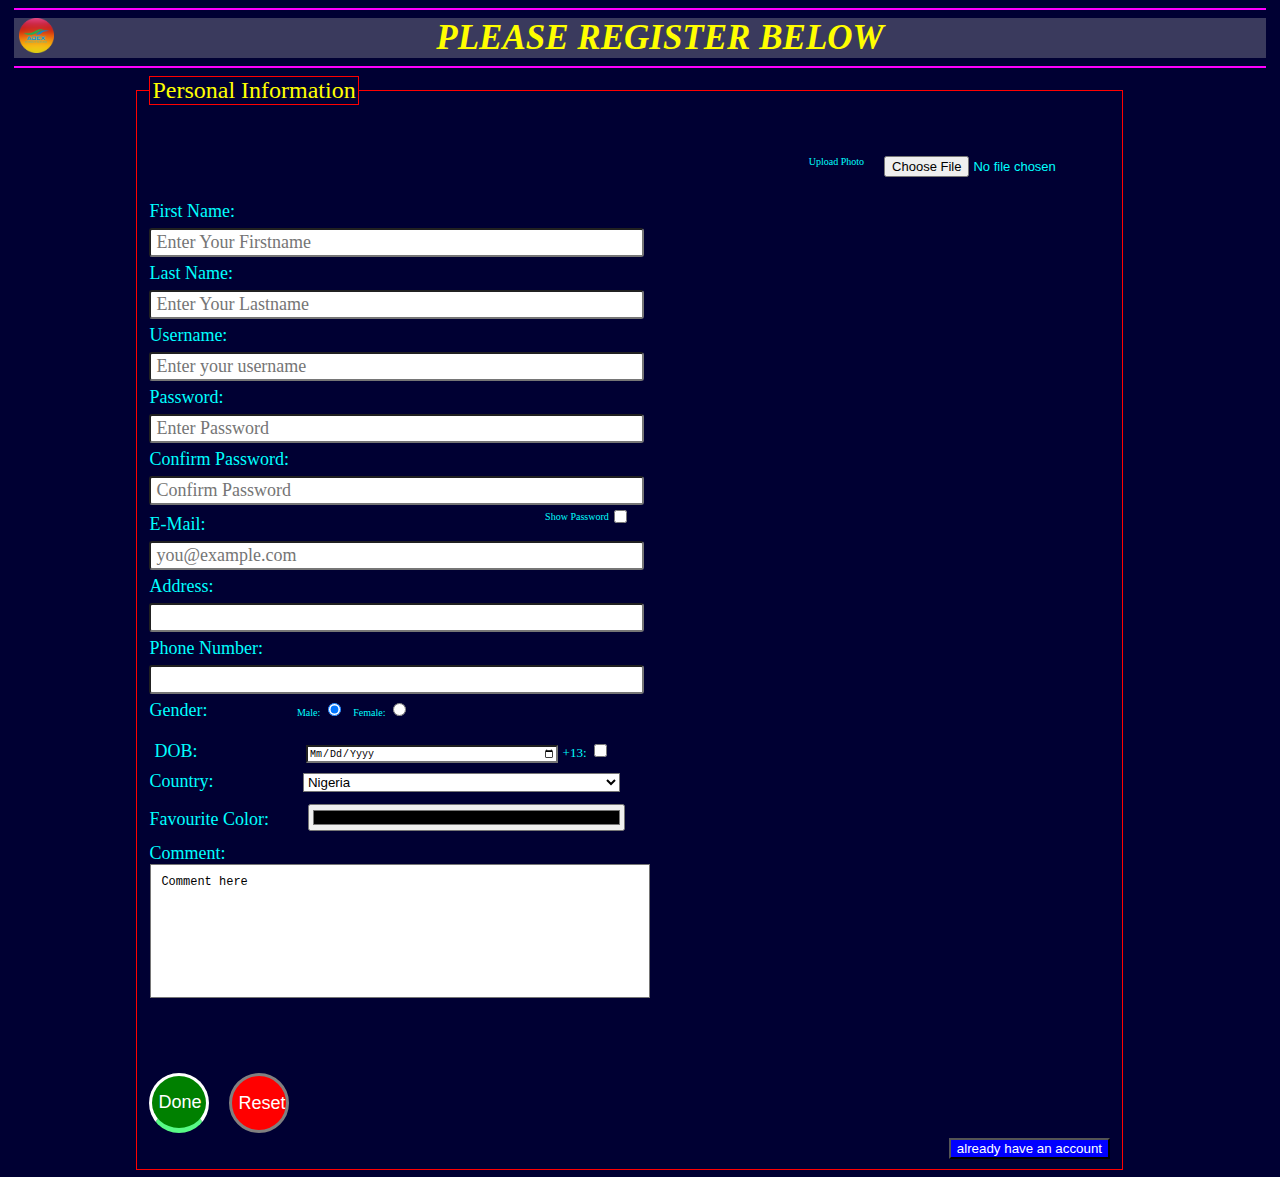
<file: index.html>
<!DOCTYPE html>
<html>
<head>
	<title> Registration </title>
 	<meta name="viewport" content="width=device-width, initial-scale=1">
 	<link rel="stylesheet" type="text/css" href="registration.css">
 	<link href="fontawesome-free-6.1.1-web/css/all.css" rel="stylesheet">
	<script type="text/javascript" src="registration.js"></script>
</head>
<body>
	<header>
		<hr color="#f0f">
    	<h3><img src="ade.png" alt="image not found"> PLEASE REGISTER BELOW </h3>
    	<hr color="#f0f">
	</header>
	<div id="maincontainer">
		<fieldset id="fieldset">
			<legend>Personal Information</legend>
			<div id="main">
				<form name="input" action="/action_page.php" method="get" target="_top" onsubmit="return confirmMatch()">
					<div id="updiv">
						<label for="Photo" id="upload"> upload photo
							<input type="file" class="pic" name="upload pic">
						</label>
					</div>
					<div id="info">
						<label for="fname"> first name:
							<input type="text" name="fname" class="in" placeholder="Enter Your Firstname">
						</label>
						<label for="lname"> last name:
							<input type="text" name="lname" class="in" placeholder="Enter Your Lastname">
						</label>
						<label for="username"> username:
							<input type="text" name="username" class="in" placeholder="Enter your username">
						</label>
						<label id="tooltip1" for="password"> password:
							<span id="tooltiptext1"><i class="fas fa-warning" style="color: red" id="hey"></i></span>
							<input type="password" name="password"  pattern="(?=.*\d)(?=.*[a-z])(?=.*[A-Z]).{8,10}" class="in" placeholder="Enter Password" id="pass" onkeyup="checkValid()" required>
						</label>
						<label id="tooltip" for="confirmPassword"> confirm password:
							<span id="tooltiptext"></span>
							<input type="password" name="confirmPassword" pattern="(?=.*\d)(?=.*[a-z])(?=.*[A-Z]).{8,10}" class="in" placeholder="Confirm Password" onkeyup="confirmPasswordInp()" id="confirmPass" required>
						</label>
						<div id="fontDiv">
							<i class="fas fa-check-circle" id="font1" style="font-size: 25px;"></i><i class="fa fa-times" id="font2" style="font-size: 25px"></i>
						</div>
						<div id="showPasswordDiv"><span id="show">Show Password</span><input type="checkbox" name="show-password" onclick="showPassword()" id="checkBox"></div>
						<label for="e-mail"> e-mail:
							<input type="email" name="email" class="in" placeholder="you@example.com">
						</label>
						<label for="address"> address:
							<input type="text" name="address" class="address">
						</label>
						<label for="phoneNo"> phone number:
							<input type="tel" name="telephone" class="in">
						</label>
						<label  for="Gender" class="gender"> gender:
							<label for="male" class="genderop1"> male:
								<input type="radio" name="genderinpt" value="Male" checked="checked">
							</label>
							<label for="female" class="genderop2"> female:
								<input type="radio" name="genderinpt" value="Female">
							</label>
						</label>
						<label  for="dob" class="dob">DOB:
							<input type="date" id="dateInp" name="datemax" max="1985/12/31">
							<label for="confirmAgeRate" class="chk" title="please check to proceed if you are morethan age of 13"> +13:
								<input type="checkbox" class="chkBox" onclick="track()" id="agreed">
							</label>
						</label>
						<label for="country" class="countryLabel"> country:
							<select name="country" class="nation">
								<option value="Nigeria">Nigeria</option>
	 							<option value="Germany">Germany</option>
	 							<option value="USA"> United State of America</option>
	 							<option value="UK">United Kingdom</option>
	 							<option value="Canada">Canada</option>
							</select>
						</label>
						<label for="color" class="favColLabel"> favourite color:
							<input type="color" class="paint">
						</label>
						<label for="comment" id="comnt"> comment:
							<textarea rows="8" cols="35">Comment here</textarea>
						</label>
						<div id="bottomdiv">
							<input type="submit" value="Done" class="ok">
							<input type="reset" value="Reset" class="cancel">
						</div>
					</div>
				</form>
			</div>
				<a href="login.html" class="aha"><button id="sign-in"> already have an account</button></a>
		</fieldset>
	</div>
</body>
</html>
</file>
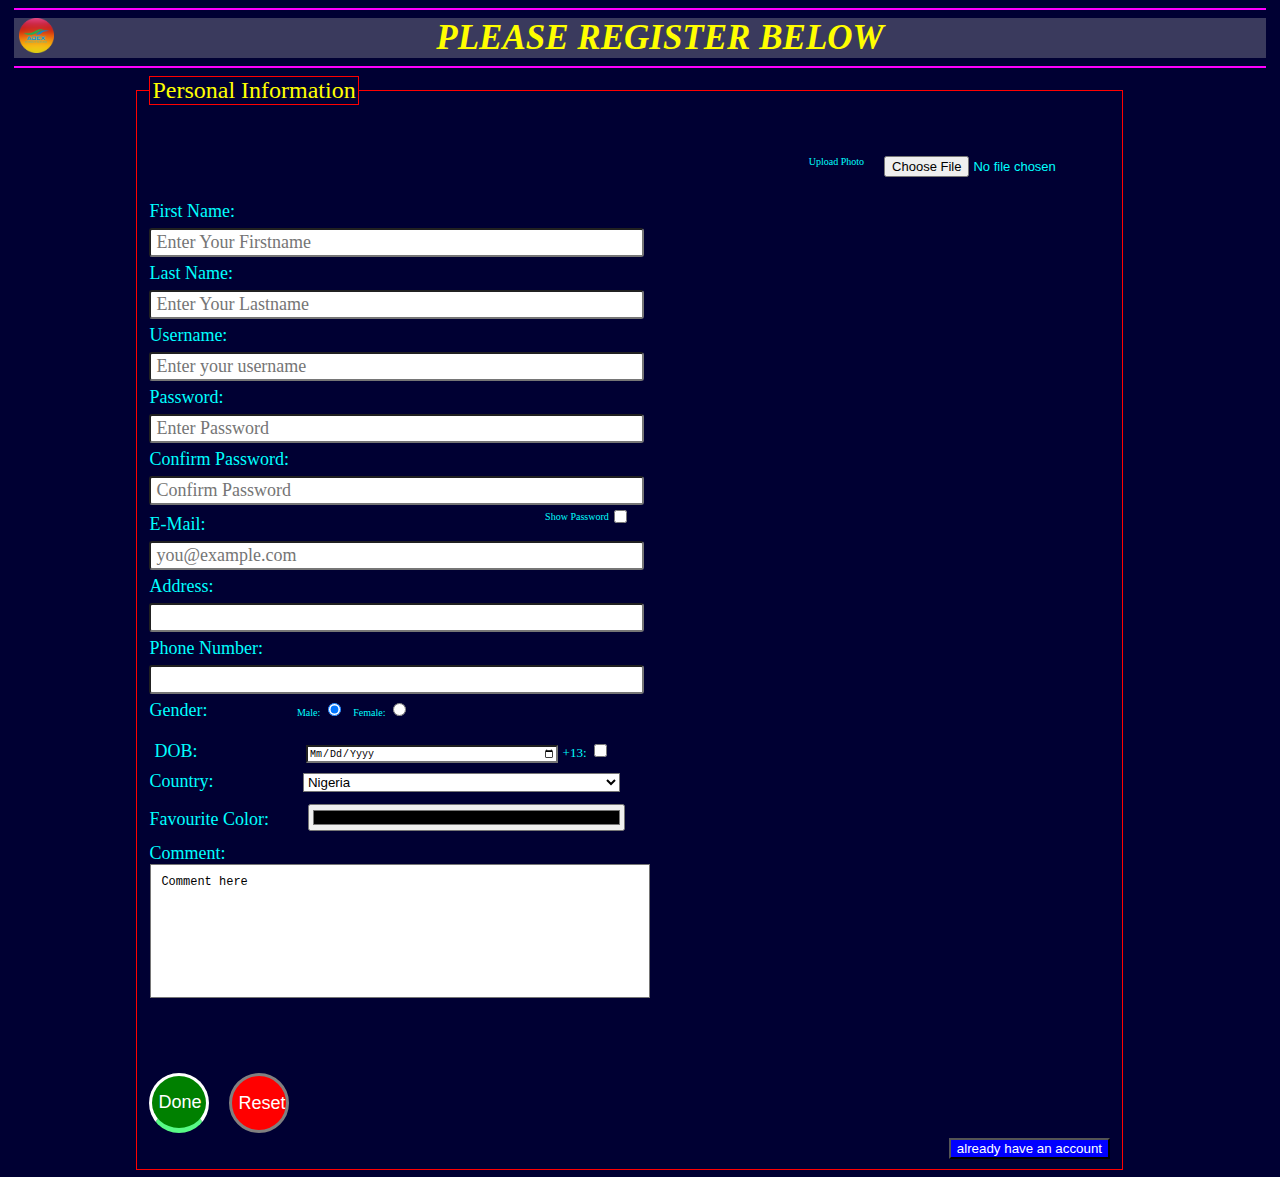
<file: registration.html>
<!DOCTYPE html>
<html>
<head>
	<title> Registration </title>
 	<meta name="viewport" content="width=device-width, initial-scale=1">
 	<link rel="stylesheet" type="text/css" href="registration.css">
 	<link href="fontawesome/css/all.css" rel="stylesheet">
	<script type="text/javascript" src="registration.js"></script>
</head>
<body>
	<header>
		<hr color="#f0f">
    	<h3><img src="ade.png" alt="image not found"> PLEASE REGISTER BELOW </h3>
    	<hr color="#f0f">
	</header>
	<div id="maincontainer">
		<fieldset id="fieldset">
			<legend>Personal Information</legend>
			<div id="main">
				<form name="input" action="/action_page.php" method="get" target="_top" onsubmit="return confirmMatch()">
					<div id="updiv">
						<label for="Photo" id="upload"> upload photo
							<input type="file" class="pic" name="upload pic">
						</label>
					</div>
					<div id="info">
						<label for="fname"> first name:
							<input type="text" name="fname" class="in" placeholder="Enter Your Firstname">
						</label>
						<label for="lname"> last name:
							<input type="text" name="lname" class="in" placeholder="Enter Your Lastname">
						</label>
						<label for="username"> username:
							<input type="text" name="username" class="in" placeholder="Enter your username">
						</label>
						<label id="tooltip1" for="password"> password:
							<span id="tooltiptext1"><i class="fas fa-warning" style="color: red" id="hey"></i></span>
							<input type="password" name="password"  pattern="(?=.*\d)(?=.*[a-z])(?=.*[A-Z]).{8,10}" class="in" placeholder="Enter Password" id="pass" onkeyup="checkValid()" required>
						</label>
						<label id="tooltip" for="confirmPassword"> confirm password:
							<span id="tooltiptext"></span>
							<input type="password" name="confirmPassword" pattern="(?=.*\d)(?=.*[a-z])(?=.*[A-Z]).{8,10}" class="in" placeholder="Confirm Password" onkeyup="confirmPasswordInp()" id="confirmPass" required>
						</label>
						<div id="fontDiv">
							<i class="fas fa-check-circle" id="font1" style="font-size: 25px;"></i><i class="fa fa-times" id="font2" style="font-size: 25px"></i>
						</div>
						<div id="showPasswordDiv"><span id="show">Show Password</span><input type="checkbox" name="show-password" onclick="showPassword()" id="checkBox"></div>
						<label for="e-mail"> e-mail:
							<input type="email" name="email" class="in" placeholder="you@example.com">
						</label>
						<label for="address"> address:
							<input type="text" name="address" class="address">
						</label>
						<label for="phoneNo"> phone number:
							<input type="tel" name="telephone" class="in">
						</label>
						<label  for="Gender" class="gender"> gender:
							<label for="male" class="genderop1"> male:
								<input type="radio" name="genderinpt" value="Male" checked="checked">
							</label>
							<label for="female" class="genderop2"> female:
								<input type="radio" name="genderinpt" value="Female">
							</label>
						</label>
						<label  for="dob" class="dob">DOB:
							<input type="date" id="dateInp" name="datemax" max="1985/12/31">
							<label for="confirmAgeRate" class="chk" title="please check to proceed if you are morethan age of 13"> +13:
								<input type="checkbox" class="chkBox" onClick="alert( 'By clicking this, you agree that you are upto or morethan the age of 13' )">
							</label>
						</label>
						<label for="country" class="countryLabel"> country:
							<select name="country" class="nation">
								<option value="Nigeria">Nigeria</option>
	 							<option value="Germany">Germany</option>
	 							<option value="USA"> United State of America</option>
	 							<option value="UK">United Kingdom</option>
	 							<option value="Canada">Canada</option>
							</select>
						</label>
						<label for="color" class="favColLabel"> favourite color:
							<input type="color" class="paint">
						</label>
						<label for="comment" id="comnt"> comment:
							<textarea rows="8" cols="35">Comment here</textarea>
						</label>
						<div id="bottomdiv">
							<input type="submit" value="Done" class="ok">
							<input type="reset" value="Reset" class="cancel">
						</div>
					</div>
				</form>
			</div>
				<a href="login.html" class="aha"><button id="sign-in"> already have an account</button></a>
		</fieldset>
	</div>
</body>
</html>
</file>
<file: registration.css>
body{
	background-color: #000033;
}

img{
	width: 35px;
	height: 35px;
	float: left;
	margin-left: 5px;
}
@media screen and (max-width: 600px){
	img{
		width: 30px;
		height: 30px;
	}
}

header{
	margin-top: 50px;
	width: 99%;
	margin: auto;
}
		
@media screen and (max-width: 600px) {
  header, hr{
    width: 100%;
    margin-left: 1px;
  }
}
		
h3{
	margin: auto;
	background-color: rgba( 192, 192, 192, .3);
	font-size: 35px;
	font-family: Times New Roman;
	font-style: oblique;
	text-transform: capitalize;
	text-align: center;
	color: yellow;
	font-weight: bolder;
}

@media screen and (max-width: 600px) {
	h3{
		font-size: 30px;
	}
}
		
#maincontainer{
	width: 80%;
	margin: auto;
}
		
@media screen and (max-width: 600px) {
#maincontainer{
    width: 90%;  
  }
}

fieldset{
	width: 95%;
	border: 1px solid red;
	height: auto;
}
	
@media screen and (max-width: 600px) {
  fieldset{
    width: 90%;  
  }
}

legend{
	color: yellow;
	font-size: x-large;
	border: 1px solid red;
}
						
label{
	color: cyan;
	text-transform: capitalize;
	display: block;
	font-size: large;
}
							
#main{
	  margin-top: 40px;								  
	}
							
#updiv{
  float: right;
}
@media screen and (max-width: 600px) {
    #updiv{
       width: 100%;  
       display: inline-block;
             
    }
 }
    
.pic{
	font-size: small;
	float: right;
	width: 75%;
}
						
#upload{
	 font-size: x-small;
	 display: inline-block;
}
						  
#info{
	padding-top: 50px;
	clear: ;
}

.in{
	padding: 2px 5px;
	width: 50%;
	font-size: large;
	border-radius: 3px;
	font-family: Geogia;
	display: block;
	margin: 6px 0px;
}

#fontDiv{
	float: right;
	margin-right: 40%;
	background-color: ;
	margin-top: -35px;
}

#font1, #font2{
	display: none;
	color: ;

}

@media screen and (max-width: 600px) {
  #fontDiv{
    margin-right: 0px;
  }
}

#tooltip1{
	display: ;
	position: relative;
}

#hey{
	position: ;
	margin-top: ;
	z-index: 1;
}
#tooltiptext{
	font-size: x-small;
	font-family: sans-serif;
	color: red;
	text-transform: none;
}

#tooltiptext1 {
    display: none;
    width: 44.5%;
    background-color: antiquewhite;
    color: black;
    text-align: ;
    border-radius: 6px;
    padding: 10px 10px 10px 50px;
    position: absolute;
    z-index: 1;
    bottom: 100%;
    left: ;
    margin-left: ;
    text-transform: none;
    opacity: 0;
    transition: opacity 1s;
    transition-timing-function: ease-in-out;
}

#tooltiptext1::after {
    content: "";
    position: absolute;
    top: 100%;
    left: 11%;
    margin-left: ;
    border-width: 8px;
    border-style: solid;
    border-color: antiquewhite transparent transparent transparent;
}

@media screen and (max-width: 600px) {
	#tooltiptext1{
		width: 66%;
		bottom: 100%;
		left: ;
	}
}

@media screen and (max-width: 600px) {
	#tooltiptext1::after {
		top: ;
		left: 21%;
		border-color: red transparent transparent transparent;
	}
}

#showPasswordDiv{
	display: flex;
	background-color: ;
	margin-bottom: -12px;
	width: 50%;
}
@media screen and (max-width: 600px) {
    #showPasswordDiv{
        width: 80%;  
      }
    }

#checkBox{
	margin-left: 5px;
	position: relative;
	margin-top: -1px;
}

@media screen and (max-width: 600px) {
	#checkBox {
		margin-left: ;
	}
}

#show{
	font-size: x-small;
	margin-left: ;
	left: ;
	margin-right: ;
	position: relative;
	background-color: ;
	width: 100%;
	padding-top: 0px;
	color: cyan;
	text-align: right;
}

@media screen and (max-width: 600px) {
    #show{
         left: ;
         margin-right: ;
      }
    }
									
.address{
	font-style: italic;
	width: 50%;
	font-size: large;
	border-radius: 3px;
	font-family: Geogia;
	padding: 2px 5px;
	margin: 6px 0px;
	display: block;
}
	
@media screen and (max-width: 600px) {
    .in, .address{
        width: 80%;  
      }
    }


.gender{
	color: cyan;
	text-transform: capitalize;
	font-size: large;
	display: inline-block;
}

.genderop1{
	color: cyan;
	text-transform: capitalize;
	font-size: x-small;
	display: inline-block;
	margin-left: 85px;
					
}
						
.genderop2{
	color: cyan;
	text-transform: capitalize;
	font-size: x-small;
	display: inline-block;
	margin-left: 5px;
						
}
						
.dob{
	color: cyan;
	text-transform: capitalize;
	font-size: large;
	display: block;
	margin: 6px 0px;
	padding: 2px 5px;
}

#dateInp{
	color: black;
	background-color: white;
	text-transform: capitalize;
	font-size: x-small;
	margin-left: 104px;
	width: 26%;
}
@media screen and (max-width: 600px) {
  #dateInp{
    margin-left: 96px;
    width: 28%;
  }
}

.chk{
	color: cyan;
	display: inline-block;
	font-size: small;
}
	
.chkBox{
  margin-top: 15px;
  background-color: yellow;
  color: red;
  font-size: 60px;
}

.nation{
	margin-left: 85px;
	color: black;
	background-color: white;
	width: 33%;
}

.paint{
	margin-left: 35px;
	margin-top: 6px;
	margin-bottom: 6px;
	width: 33%;

}
						
@media screen and (max-width: 600px) {
     .nation{
        width: 43%;  
        margin-left: 78px;
    }
}

@media screen and (max-width: 600px) {
     .paint{
        width: 43%;  
        margin-left: 28px;
    }
}
						
 .countryLabel, .favColLabel{
    margin: 6px 0px;
}
	
#comnt{
  display: grid;
}

textarea{
	margin-left: 1px;
	overflow: auto;
	overflow-x: hidden;
	background-color: white;
	color: black;
	box-sizing: border-box;
	width: 52%;
	resize: none;
	font-size: 12px;
	padding: 10px;
}
						
@media screen and (max-width: 600px) {
     textarea{
      	width: 85%;
  }
}
						
.aha{
	float: right;
	text-decoration: none;
}
#sign-in{
	cursor: pointer;
  	color: white;
  	background-color: blue;
  	margin-top: ;
}


.ok {
	width: 60px;
	height: 60px;
	color: white;
	background-color: green;
	font-size: large;
	cursor: pointer;
	border: 3px solid white;
	border-bottom: 5px solid #58fb86;
	border-radius: 50%;
	margin-right: 20px;
}

.cancel{
	width: 60px;
	height: 60px;
	color: white;
	background-color: red;
	font-size: large;
	display: inline-block;
	cursor: pointer;
	border: 3px solid gray;
	border-radius: 50%;
}
							
							
#bottomdiv{
	background-color: ;
	margin-top: 70px;
	justify-content: flex-start;
	display: flex;	
	padding: 5px 0px;
}
</file>
